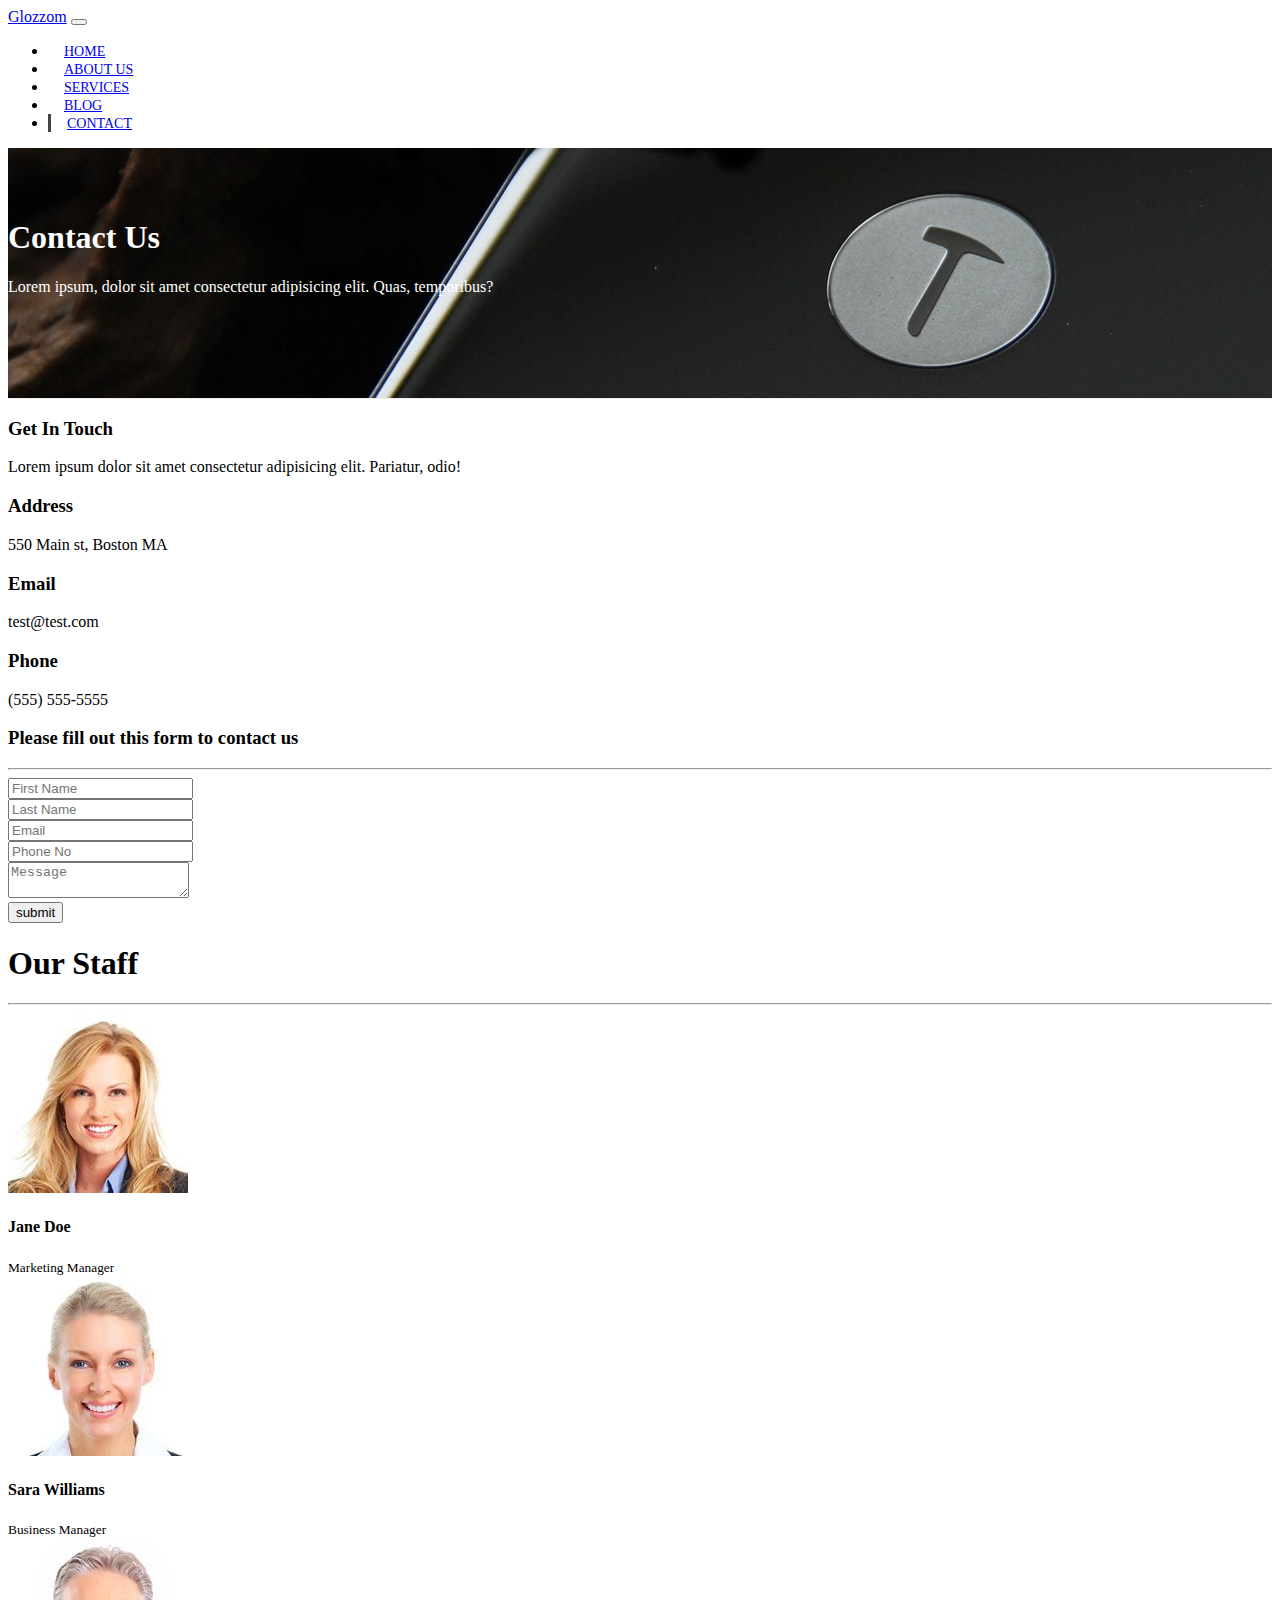
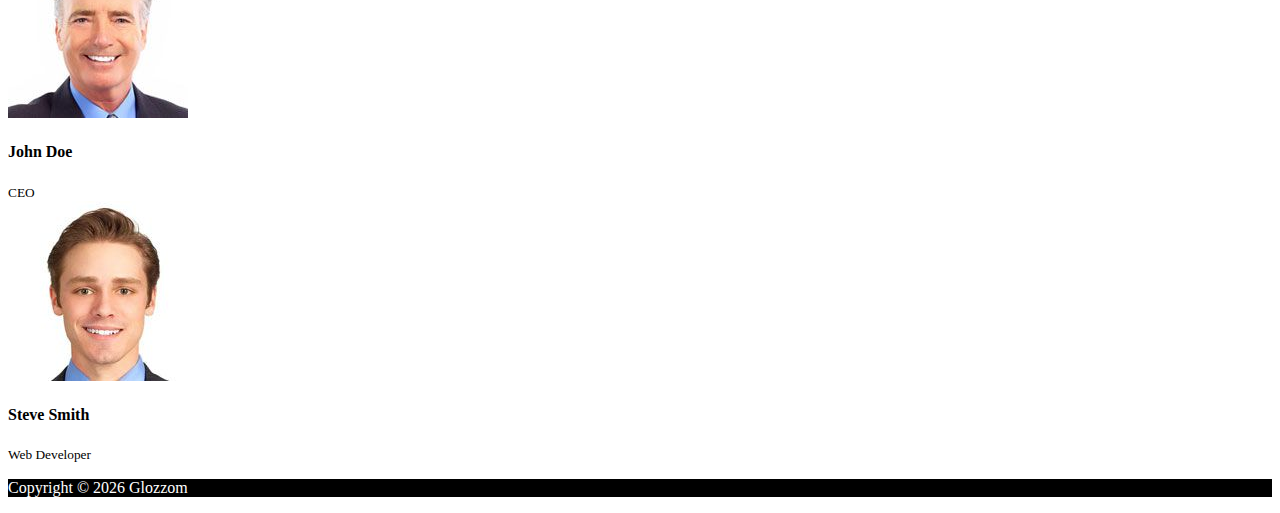
<file: contact.html>
<!DOCTYPE html>
<html lang="en">
  <head>
    <meta charset="UTF-8" />
    <meta name="viewport" content="width=device-width, initial-scale=1.0" />
    <meta http-equiv="X-UA-Compatible" content="ie=edge" />
    <link
      rel="stylesheet"
      href="https://use.fontawesome.com/releases/v5.0.13/css/all.css"
      integrity="sha384-DNOHZ68U8hZfKXOrtjWvjxusGo9WQnrNx2sqG0tfsghAvtVlRW3tvkXWZh58N9jp"
      crossorigin="anonymous"
    />
    <link
      rel="stylesheet"
      href="https://stackpath.bootstrapcdn.com/bootstrap/4.1.1/css/bootstrap.min.css"
      integrity="sha384-WskhaSGFgHYWDcbwN70/dfYBj47jz9qbsMId/iRN3ewGhXQFZCSftd1LZCfmhktB"
      crossorigin="anonymous"
    />

    <link rel="stylesheet" href="css/style.css" />
    <title>Bootstrap Theme</title>
  </head>

  <body>
    <nav class="navbar navbar-expand-sm navbar-dark bg-dark">
      <div class="container">
        <a href="index.html" class="navbar-brand">Glozzom</a>
        <button
          class="navbar-toggler"
          data-toggle="collapse"
          data-target="#navbarCollapse"
        >
          <span class="navbar-toggler-icon"></span>
        </button>
        <div class="collapse navbar-collapse" id="navbarCollapse">
          <ul class="navbar-nav ml-auto">
            <li class="nav-item">
              <a href="index.html" class="nav-link">Home</a>
            </li>
            <li class="nav-item">
              <a href="about.html" class="nav-link">About Us</a>
            </li>
            <li class="nav-item">
              <a href="services.html" class="nav-link">Services</a>
            </li>
            <li class="nav-item">
              <a href="blog.html" class="nav-link">Blog</a>
            </li>
            <li class="nav-item active">
              <a href="contact.html" class="nav-link">Contact</a>
            </li>
          </ul>
        </div>
      </div>
    </nav>

    <!--****************Services Section  *********************  -->

    <!-- PAGE HEADER -->
    <header id="page-header">
      <div class="container">
        <div class="row">
          <div class="col-md-6 m-auto text-center">
            <h1>Contact Us</h1>
            <p>
              Lorem ipsum, dolor sit amet consectetur adipisicing elit. Quas,
              temporibus?
            </p>
          </div>
        </div>
      </div>
    </header>

    <!-- *************** Contact Section ***************  -->

    <section id="contact" class="py-3">
      <div class="container">
        <div class="row">
          <div class="col-md-4">
            <div class="card p-4">
              <div class="card-body">
                <h3>Get In Touch</h3>
                <p>
                  Lorem ipsum dolor sit amet consectetur adipisicing elit.
                  Pariatur, odio!
                </p>
                <h3>Address</h3>
                <p>550 Main st, Boston MA</p>
                <h3>Email</h3>
                <p>test@test.com</p>
                <h3>Phone</h3>
                <p>(555) 555-5555</p>
              </div>
            </div>
          </div>
          <div class="col-md-8">
            <div class="card p-4">
              <div class="card-body">
                <h3 class="text-center">
                  Please fill out this form to contact us
                </h3>
                <hr />
                <div class="row">
                  <div class="col-md-6">
                    <div class="form-group">
                      <input
                        type="text"
                        class="form-control"
                        placeholder="First Name"
                      />
                    </div>
                  </div>
                  <div class="col-md-6">
                    <div class="form-group">
                      <input
                        type="text"
                        class="form-control"
                        placeholder="Last Name"
                      />
                    </div>
                  </div>
                  <div class="col-md-6">
                    <div class="form-group">
                      <input
                        type="text"
                        class="form-control"
                        placeholder="Email"
                      />
                    </div>
                  </div>
                  <div class="col-md-6">
                    <div class="form-group">
                      <input
                        type="text"
                        class="form-control"
                        placeholder="Phone No"
                      />
                    </div>
                  </div> 
                  <div class="col-md-12">
                    <div class="form-group">
                   <textarea class="form-control" placeholder="Message"></textarea>
                    </div>
                  </div>  
               </div>
                  <div class="row">
                    <div class="col">
                      <input type="submit" value="submit" class="btn btn-outline-danger btn-block">
                    </div>
                   
                  </div>
                </div>
              </div>
            </div>
          </div>
        </div>
      </div>
    </section>

    <!-- *************** Staff section ***************  -->

    <section id="staff" class="py-5 text-center bg-dark text-white">
      <div class="container">
        <h1>Our Staff</h1>
        <hr>
        <div class="row">
          <div class="col-md-3">
            <img src="img/person1.jpg" alt="" class="img-fluid rounded-circle mb-2">
            <div class="mb-4">
            <h4>Jane Doe</h4>
            <small>Marketing Manager</small>
            </div>
          </div>
          <div class="col-md-3">
            <img src="img/person2.jpg" alt="" class="img-fluid rounded-circle mb-2">
            <div class="mb-4">
              <h4>Sara Williams</h4>
              <small>Business Manager</small>
            </div>
          </div>
          <div class="col-md-3">
            <div class="mb-4">
            <img src="img/person3.jpg" alt="" class="img-fluid rounded-circle mb-2">
            <h4>John Doe</h4>
            <small>CEO</small>
            </div>
          </div>
          <div class="col-md-3">
            <div class="mb-4">
            <img src="img/person4.jpg" alt="" class="img-fluid rounded-circle mb-2">
            <h4>Steve Smith</h4>
            <small>Web Developer</small>
            </div>
          </div>
        </div>
      </div>
    </section>

    <!-- *************** Footer ***************  -->
    <footer id="main-footer" class="text-center p-4">
      <div class="container">
        <div class="row">
          <div class="col">
            <p>Copyright &copy; <span id="year"></span> Glozzom</p>
          </div>
        </div>
      </div>
    </footer>

    <script
      src="http://code.jquery.com/jquery-3.3.1.min.js"
      integrity="sha256-FgpCb/KJQlLNfOu91ta32o/NMZxltwRo8QtmkMRdAu8="
      crossorigin="anonymous"
    ></script>
    <script
      src="https://cdnjs.cloudflare.com/ajax/libs/popper.js/1.14.3/umd/popper.min.js"
      integrity="sha384-ZMP7rVo3mIykV+2+9J3UJ46jBk0WLaUAdn689aCwoqbBJiSnjAK/l8WvCWPIPm49"
      crossorigin="anonymous"
    ></script>
    <script
      src="https://stackpath.bootstrapcdn.com/bootstrap/4.1.1/js/bootstrap.min.js"
      integrity="sha384-smHYKdLADwkXOn1EmN1qk/HfnUcbVRZyYmZ4qpPea6sjB/pTJ0euyQp0Mk8ck+5T"
      crossorigin="anonymous"
    ></script>

    <script>
      // Get the current year for the copyright
      $("#year").text(new Date().getFullYear());
    </script>
  </body>
</html>
</file>
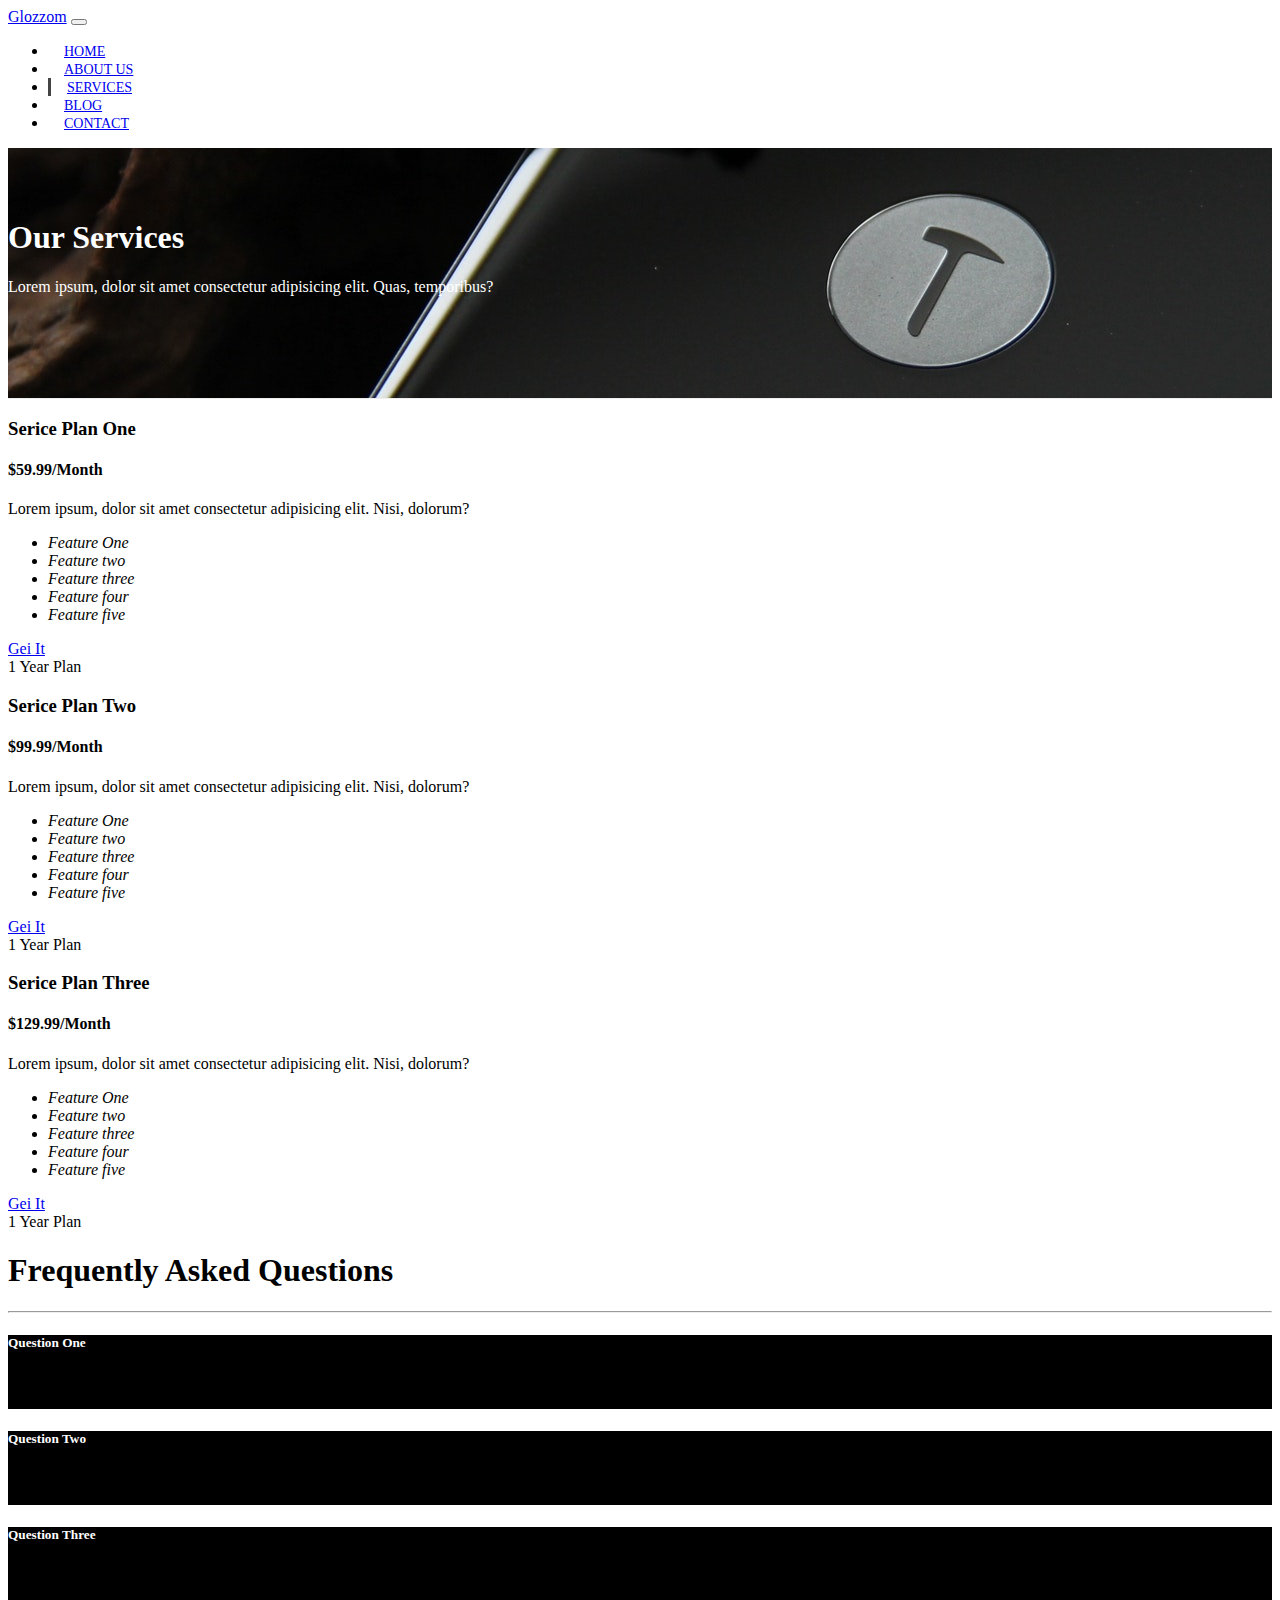
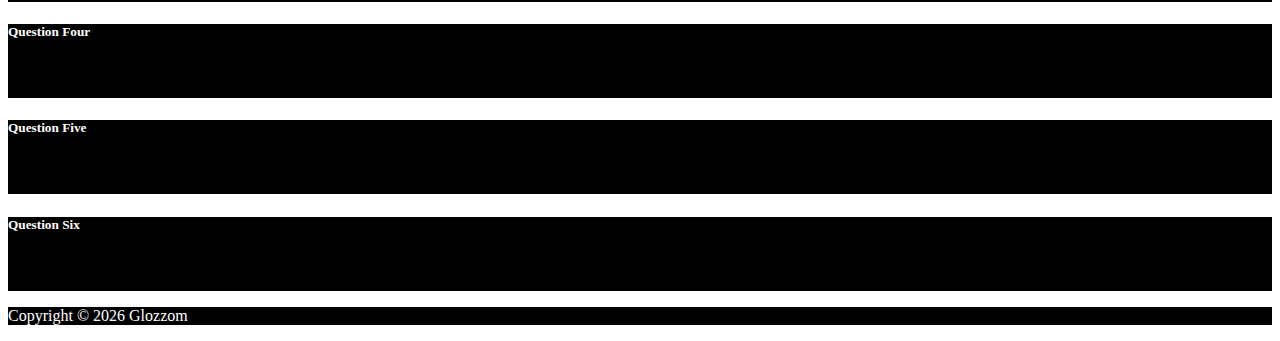
<file: services.html>
<!DOCTYPE html>
<html lang="en">
  <head>
    <meta charset="UTF-8" />
    <meta name="viewport" content="width=device-width, initial-scale=1.0" />
    <meta http-equiv="X-UA-Compatible" content="ie=edge" />
    <link
      rel="stylesheet"
      href="https://use.fontawesome.com/releases/v5.0.13/css/all.css"
      integrity="sha384-DNOHZ68U8hZfKXOrtjWvjxusGo9WQnrNx2sqG0tfsghAvtVlRW3tvkXWZh58N9jp"
      crossorigin="anonymous"
    />
    <link
      rel="stylesheet"
      href="https://stackpath.bootstrapcdn.com/bootstrap/4.1.1/css/bootstrap.min.css"
      integrity="sha384-WskhaSGFgHYWDcbwN70/dfYBj47jz9qbsMId/iRN3ewGhXQFZCSftd1LZCfmhktB"
      crossorigin="anonymous"
    />

    <link rel="stylesheet" href="css/style.css" />
    <title>Bootstrap Theme</title>
  </head>

  <body>
    <nav class="navbar navbar-expand-sm navbar-dark bg-dark">
      <div class="container">
        <a href="index.html" class="navbar-brand">Glozzom</a>
        <button
          class="navbar-toggler"
          data-toggle="collapse"
          data-target="#navbarCollapse"
        >
          <span class="navbar-toggler-icon"></span>
        </button>
        <div class="collapse navbar-collapse" id="navbarCollapse">
          <ul class="navbar-nav ml-auto">
            <li class="nav-item">
              <a href="index.html" class="nav-link">Home</a>
            </li>
            <li class="nav-item">
              <a href="about.html" class="nav-link">About Us</a>
            </li>
            <li class="nav-item active">
              <a href="services.html" class="nav-link">Services</a>
            </li>
            <li class="nav-item">
              <a href="blog.html" class="nav-link">Blog</a>
            </li>
            <li class="nav-item">
              <a href="contact.html" class="nav-link">Contact</a>
            </li>
          </ul>
        </div>
      </div>
    </nav>

    <!--****************Services Section  *********************  -->

    <!-- PAGE HEADER -->
    <header id="page-header">
      <div class="container">
        <div class="row">
          <div class="col-md-6 m-auto text-center">
            <h1>Our Services</h1>
            <p>
              Lorem ipsum, dolor sit amet consectetur adipisicing elit. Quas,
              temporibus?
            </p>
          </div>
        </div>
      </div>
    </header>
    <section id="services" class="py-5">
      <div class="container">
        <div class="row">
          <div class="col-md-4">
            <div class="card text-center">
              <div class="card-header bg-dark text-white">
                <h3>Serice Plan One</h3>
              </div>
              <div class="card-body">
                <h4 class="card-title">$59.99/Month</h4>
                <p class="card-text">
                  Lorem ipsum, dolor sit amet consectetur adipisicing elit.
                  Nisi, dolorum?
                </p>
                <ul class="list-group">
                  <li class="list-group-item">
                    <i class="fas fa-check">Feature One</i>
                  </li>
                  <li class="list-group-item">
                    <i class="fas fa-check">Feature two</i>
                  </li>
                  <li class="list-group-item">
                    <i class="fas fa-check">Feature three</i>
                  </li>
                  <li class="list-group-item">
                    <i class="fas fa-check">Feature four</i>
                  </li>
                  <li class="list-group-item">
                    <i class="fas fa-check">Feature five</i>
                  </li>
                </ul>
                <a href="#" class="btn btn-danger btn-block mt-2">Gei It</a>
              </div>
              <div class="card-footer text-muted">1 Year Plan</div>
            </div>
          </div>
          <div class="col-md-4">
            <div class="card text-center">
              <div class="card-header bg-dark text-white">
                <h3>Serice Plan Two</h3>
              </div>
              <div class="card-body">
                <h4 class="card-title">$99.99/Month</h4>
                <p class="card-text">
                  Lorem ipsum, dolor sit amet consectetur adipisicing elit.
                  Nisi, dolorum?
                </p>
                <ul class="list-group">
                  <li class="list-group-item">
                    <i class="fas fa-check">Feature One</i>
                  </li>
                  <li class="list-group-item">
                    <i class="fas fa-check">Feature two</i>
                  </li>
                  <li class="list-group-item">
                    <i class="fas fa-check">Feature three</i>
                  </li>
                  <li class="list-group-item">
                    <i class="fas fa-check">Feature four</i>
                  </li>
                  <li class="list-group-item">
                    <i class="fas fa-check">Feature five</i>
                  </li>
                </ul>
                <a href="#" class="btn btn-danger btn-block mt-2">Gei It</a>
              </div>
              <div class="card-footer text-muted">1 Year Plan</div>
            </div>
          </div>
          <div class="col-md-4">
            <div class="card text-center">
              <div class="card-header bg-dark text-white">
                <h3>Serice Plan Three</h3>
              </div>
              <div class="card-body">
                <h4 class="card-title">$129.99/Month</h4>
                <p class="card-text">
                  Lorem ipsum, dolor sit amet consectetur adipisicing elit.
                  Nisi, dolorum?
                </p>
                <ul class="list-group">
                  <li class="list-group-item">
                    <i class="fas fa-check">Feature One</i>
                  </li>
                  <li class="list-group-item">
                    <i class="fas fa-check">Feature two</i>
                  </li>
                  <li class="list-group-item">
                    <i class="fas fa-check">Feature three</i>
                  </li>
                  <li class="list-group-item">
                    <i class="fas fa-check">Feature four</i>
                  </li>
                  <li class="list-group-item">
                    <i class="fas fa-check">Feature five</i>
                  </li>
                </ul>
                <a href="#" class="btn btn-danger btn-block mt-2">Gei It</a>
              </div>
              <div class="card-footer text-muted">1 Year Plan</div>
            </div>
          </div>
        </div>
      </div>
    </section>

    <!-- ********************* FAQ   ************************ -->

    <section id="faq" class="bg-dark text-white p-5">
      <div class="container">
        <h1 class="text-center">Frequently Asked Questions</h1>
        <hr />
        <div class="row">
          <div class="col-md-6">
            <div id="accordion ">
              <div class="card">
                <div class="card-header">
                  <h5>
                    <a
                      href="#collapse1"
                      data-parent="#accordion"
                      data-toggle="collapse"
                    >
                      Question One
                    </a>
                  </h5>
                </div>

                <div id="collapse1" class="collapse">
                  <div class="card-body text-white">
                    Lorem, ipsum dolor sit amet consectetur adipisicing elit.
                    Deserunt ea officiis distinctio exercitationem dolor minus
                    placeat amet commodi, ab a perspiciatis officia nobis
                    reiciendis numquam totam repudiandae molestias nulla, quod
                    voluptatibus modi rerum laboriosam tenetur. Nihil, soluta
                    eaque? Minima, deserunt.
                  </div>
                </div>
              </div>
              <div class="card">
                <div class="card-header">
                  <h5>
                    <a
                      href="#collapse2"
                      data-parent="#accordion"
                      data-toggle="collapse"
                    >
                      Question Two
                    </a>
                  </h5>
                </div>

                <div id="collapse2" class="collapse">
                  <div class="card-body text-white">
                    Lorem, ipsum dolor sit amet consectetur adipisicing elit.
                    Deserunt ea officiis distinctio exercitationem dolor minus
                    placeat amet commodi, ab a perspiciatis officia nobis
                    reiciendis numquam totam repudiandae molestias nulla, quod
                    voluptatibus modi rerum laboriosam tenetur. Nihil, soluta
                    eaque? Minima, deserunt.
                  </div>
                </div>
              </div>
              <div class="card">
                <div class="card-header">
                  <h5>
                    <a
                      href="#collapse3"
                      data-parent="#accordion"
                      data-toggle="collapse"
                    >
                      Question Three
                    </a>
                  </h5>
                </div>

                <div id="collapse3" class="collapse">
                  <div class="card-body text-white">
                    Lorem, ipsum dolor sit amet consectetur adipisicing elit.
                    Deserunt ea officiis distinctio exercitationem dolor minus
                    placeat amet commodi, ab a perspiciatis officia nobis
                    reiciendis numquam totam repudiandae molestias nulla, quod
                    voluptatibus modi rerum laboriosam tenetur. Nihil, soluta
                    eaque? Minima, deserunt.
                  </div>
                </div>
              </div>
            </div>
          </div>
          <div class="col-md-6">
            <div id="accordion ">
              <div class="card">
                <div class="card-header">
                  <h5>
                    <a
                      href="#collapse4"
                      data-parent="#accordion"
                      data-toggle="collapse"
                    >
                      Question Four
                    </a>
                  </h5>
                </div>

                <div id="collapse4" class="collapse">
                  <div class="card-body text-white">
                    Lorem, ipsum dolor sit amet consectetur adipisicing elit.
                    Deserunt ea officiis distinctio exercitationem dolor minus
                    placeat amet commodi, ab a perspiciatis officia nobis
                    reiciendis numquam totam repudiandae molestias nulla, quod
                    voluptatibus modi rerum laboriosam tenetur. Nihil, soluta
                    eaque? Minima, deserunt.
                  </div>
                </div>
              </div>
              <div class="card">
                <div class="card-header">
                  <h5>
                    <a
                      href="#collapse5"
                      data-parent="#accordion"
                      data-toggle="collapse"
                    >
                      Question Five
                    </a>
                  </h5>
                </div>

                <div id="collapse5" class="collapse">
                  <div class="card-body text-white">
                    Lorem, ipsum dolor sit amet consectetur adipisicing elit.
                    Deserunt ea officiis distinctio exercitationem dolor minus
                    placeat amet commodi, ab a perspiciatis officia nobis
                    reiciendis numquam totam repudiandae molestias nulla, quod
                    voluptatibus modi rerum laboriosam tenetur. Nihil, soluta
                    eaque? Minima, deserunt.
                  </div>
                </div>
              </div>
              <div class="card">
                <div class="card-header">
                  <h5>
                    <a
                      href="#collapse6"
                      data-parent="#accordion"
                      data-toggle="collapse"
                    >
                      Question Six
                    </a>
                  </h5>
                </div>

                <div id="collapse6" class="collapse">
                  <div class="card-body text-white">
                    Lorem, ipsum dolor sit amet consectetur adipisicing elit.
                    Deserunt ea officiis distinctio exercitationem dolor minus
                    placeat amet commodi, ab a perspiciatis officia nobis
                    reiciendis numquam totam repudiandae molestias nulla, quod
                    voluptatibus modi rerum laboriosam tenetur. Nihil, soluta
                    eaque? Minima, deserunt.
                  </div>
                </div>
              </div>
            </div>
          </div>
        </div>
      </div>
    </section>

    <!-- *************** Footer ***************  -->
    <footer id="main-footer" class="text-center p-4">
      <div class="container">
        <div class="row">
          <div class="col">
            <p>Copyright &copy; <span id="year"></span> Glozzom</p>
          </div>
        </div>
      </div>
    </footer>

    <script
      src="http://code.jquery.com/jquery-3.3.1.min.js"
      integrity="sha256-FgpCb/KJQlLNfOu91ta32o/NMZxltwRo8QtmkMRdAu8="
      crossorigin="anonymous"
    ></script>
    <script
      src="https://cdnjs.cloudflare.com/ajax/libs/popper.js/1.14.3/umd/popper.min.js"
      integrity="sha384-ZMP7rVo3mIykV+2+9J3UJ46jBk0WLaUAdn689aCwoqbBJiSnjAK/l8WvCWPIPm49"
      crossorigin="anonymous"
    ></script>
    <script
      src="https://stackpath.bootstrapcdn.com/bootstrap/4.1.1/js/bootstrap.min.js"
      integrity="sha384-smHYKdLADwkXOn1EmN1qk/HfnUcbVRZyYmZ4qpPea6sjB/pTJ0euyQp0Mk8ck+5T"
      crossorigin="anonymous"
    ></script>

    <script>
      // Get the current year for the copyright
      $("#year").text(new Date().getFullYear());
    </script>
  </body>
</html>
</file>
<file: css/style.css>
body {
  overflow-x: hidden;
}

.navbar .nav-link {
  font-size: 14px;
  text-transform: uppercase;
  padding-right: 1rem !important;
  padding-left: 1rem !important;
}

.navbar .nav-item.active {
  border-left: #444 3px solid;
}

.carousel-item {
  height: 450px;
}

.carousel-img-1 {
  background: url(../img/image1.jpg);
  background-size: cover;
}
.carousel-img-2 {
  background: url(../img/image2.jpg);
  background-size: cover;
}
.carousel-img-3 {
  background: url(../img/image3.jpg);
  background-size: cover;
}

#home-heading {
  position: relative;
  min-height: 200px;
  background: url("../img/lights.jpg");
  background-attachment: fixed;
  background-repeat: no-repeat;
  text-align: center;
  color: #fff;
}

.dark-overlay {
  position: absolute;
  top: 0;
  left: 0;
  width: 100%;
  height: 100%;
  background: rgba(0, 0, 0, 0.7);
}

#video-play {
  position: relative;
  min-height: 200px;
  background: url("../img/media.jpg");
  background-attachment: fixed;
  background-repeat: no-repeat;
  background-position: 0 -300px;
  text-align: center;
  color: #fff;
}

#video-play a {
  color: #fff;
}

#page-header {
  height: 200px;
  background: url("../img/image1.jpg");
  background-position: 0 -360px;
  background-attachment: fixed;
  color: #fff;
  border-bottom: 1px #eee solid;
  padding-top: 50px;
}

.about-img {
  margin-top: -50px;
}

#faq .card {
  background-color: black;
  border: #444;
}

#faq a {
  color: white;
  text-decoration: none;
}

#main-footer {
  background-color: black;
  color: white;
}
</file>
